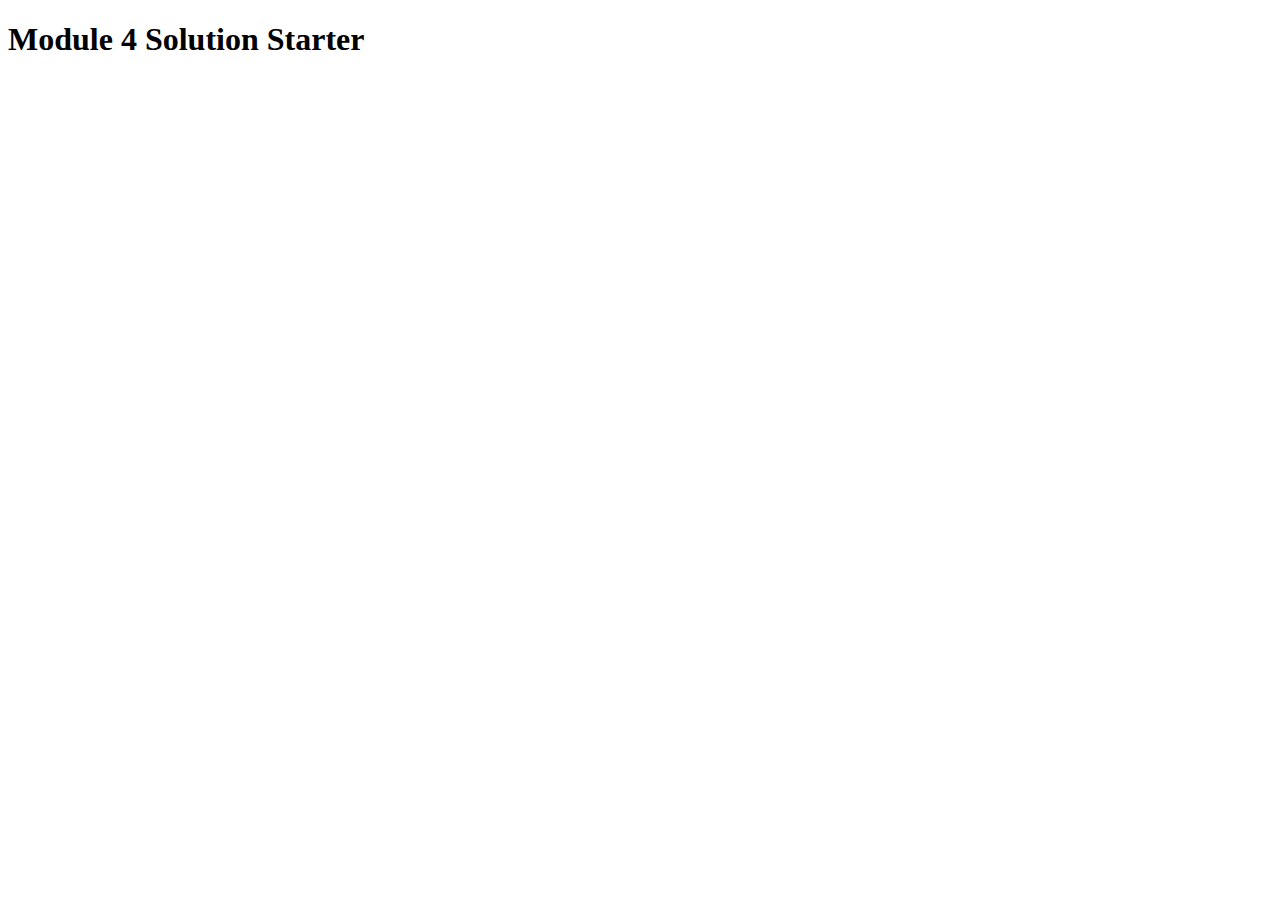
<file: module-4-solution/index.html>
<!DOCTYPE html>
<html>
<head>
  <meta charset="utf-8">
  <title>Module 4 Solution Starter</title>
  <script>
    var names = []; // DO NOT REMOVE
  </script>
  <script src="SpeakHello.js"></script>
  <script src="SpeakGoodBye.js"></script>
  <script src="script.js"></script>
</head>
<body>
  <h1>Module 4 Solution Starter</h1>
</body>
</html>
</file>
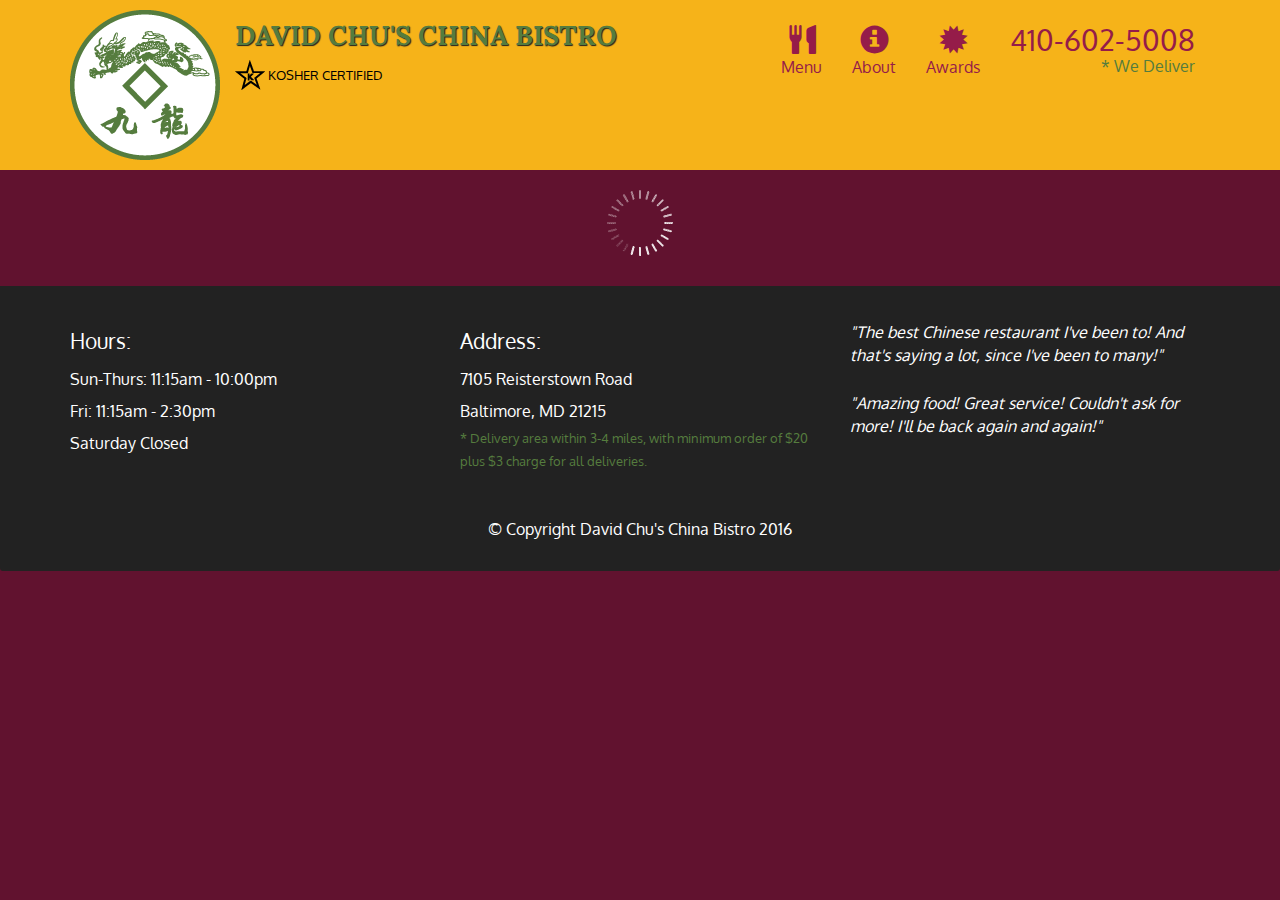
<file: module5-solution/index.html>
<!doctype html>
<html lang="en">
  <head>
    <meta charset="utf-8">
    <meta http-equiv="X-UA-Compatible" content="IE=edge">
    <meta name="viewport" content="width=device-width, initial-scale=1">
    <title>David Chu's China Bistro</title>
    <link rel="stylesheet" href="css/bootstrap.min.css">
    <link rel="stylesheet" href="css/styles.css">
    <link href='https://fonts.googleapis.com/css?family=Oxygen:400,300,700' rel='stylesheet' type='text/css'>
    <link href='https://fonts.googleapis.com/css?family=Lora' rel='stylesheet' type='text/css'>
  </head>
<body>
  <header>
    <nav id="header-nav" class="navbar navbar-default">
      <div class="container">
        <div class="navbar-header">
          <a href="index.html" class="pull-left visible-md visible-lg">
            <div id="logo-img" alt="Logo image"></div>
          </a>

          <div class="navbar-brand">
            <a href="index.html"><h1>David Chu's China Bistro</h1></a>
            <p>
              <img src="images/star-k-logo.png" alt="Kosher certification">
              <span>Kosher Certified</span>
            </p>
          </div>

          <button id="navbarToggle" type="button" class="navbar-toggle collapsed" data-toggle="collapse" data-target="#collapsable-nav" aria-expanded="false">
            <span class="sr-only">Toggle navigation</span>
            <span class="icon-bar"></span>
            <span class="icon-bar"></span>
            <span class="icon-bar"></span>
          </button>
        </div>
        
        <div id="collapsable-nav" class="collapse navbar-collapse">
           <ul id="nav-list" class="nav navbar-nav navbar-right">
            <li id="navHomeButton" class="visible-xs active">
              <a href="index.html">
                <span class="glyphicon glyphicon-home"></span> Home</a>
            </li>
            <li id="navMenuButton">
              <a href="#" onclick="$dc.loadMenuCategories();">
                <span class="glyphicon glyphicon-cutlery"></span><br class="hidden-xs"> Menu</a>
            </li>
            <li>
              <a href="#">
                <span class="glyphicon glyphicon-info-sign"></span><br class="hidden-xs"> About</a>
            </li>
            <li>
              <a href="#">
                <span class="glyphicon glyphicon-certificate"></span><br class="hidden-xs"> Awards</a>
            </li>
            <li id="phone" class="hidden-xs">
              <a href="tel:410-602-5008">
                <span>410-602-5008</span></a><div>* We Deliver</div>
            </li>
          </ul><!-- #nav-list -->
        </div><!-- .collapse .navbar-collapse -->
      </div><!-- .container -->
    </nav><!-- #header-nav -->
  </header>

  <div id="call-btn" class="visible-xs">
    <a class="btn" href="tel:410-602-5008">
    <span class="glyphicon glyphicon-earphone"></span>
    410-602-5008
    </a>
  </div>
  <div id="xs-deliver" class="text-center visible-xs">* We Deliver</div>

  <div id="main-content" class="container"></div>

  <footer class="panel-footer">
    <div class="container">
      <div class="row">
        <section id="hours" class="col-sm-4">
          <span>Hours:</span><br>
          Sun-Thurs: 11:15am - 10:00pm<br>
          Fri: 11:15am - 2:30pm<br>
          Saturday Closed
          <hr class="visible-xs">
        </section>
        <section id="address" class="col-sm-4">
          <span>Address:</span><br>
          7105 Reisterstown Road<br>
          Baltimore, MD 21215
          <p>* Delivery area within 3-4 miles, with minimum order of $20 plus $3 charge for all deliveries.</p>
          <hr class="visible-xs">
        </section>
        <section id="testimonials" class="col-sm-4">
          <p>"The best Chinese restaurant I've been to! And that's saying a lot, since I've been to many!"</p>
          <p>"Amazing food! Great service! Couldn't ask for more! I'll be back again and again!"</p>
        </section>
      </div>
      <div class="text-center">&copy; Copyright David Chu's China Bistro 2016</div>
    </div>
  </footer>

  <!-- jQuery (Bootstrap JS plugins depend on it) -->
  <script src="js/jquery-2.1.4.min.js"></script>
  <script src="js/bootstrap.min.js"></script>
  <script src="js/ajax-utils.js"></script>
  <script src="js/script.js"></script>
</body>
</html>
</file>
<file: module5-solution/css/styles.css>
body {
  font-size: 16px;
  color: #fff;
  background-color: #61122f;
  font-family: 'Oxygen', sans-serif;
}

/** HEADER **/
#header-nav {
  background-color: #f6b319;
  border-radius: 0;
  border: 0;
}

#logo-img {
  background: url('../images/restaurant-logo_large.png') no-repeat;
  width: 150px;
  height: 150px;
  margin: 10px 15px 10px 0;
}

.navbar-brand {
  padding-top: 25px;
}
.navbar-brand h1 { /* Restaurant name */
  font-family: 'Lora', serif;
  color: #557c3e;
  font-size: 1.5em;
  text-transform: uppercase;
  font-weight: bold;
  text-shadow: 1px 1px 1px #222;
  margin-top: 0;
  margin-bottom: 0;
  line-height: .75;
}
.navbar-brand a:hover, .navbar-brand a:focus {
  text-decoration: none;
}
.navbar-brand p { /* Kosher cert */
  color: #000;
  text-transform: uppercase;
  font-size: .7em;
  margin-top: 15px;
}
.navbar-brand p span { /* Star-K */
  vertical-align: middle;
}

#nav-list {
  margin-top: 10px;
}
#nav-list a {
  color: #951C49;
  text-align: center;
}
#nav-list a:hover {
  background: #E7E7E7;
}
#nav-list a span {
  font-size: 1.8em;
}

#phone {
  margin-top: 5px;
}
#phone a { /* Phone number */
  text-align: right;
  padding-bottom: 0;
}
#phone div { /* We Deliver */
  color: #557c3e;
  text-align: right;
  padding-right: 15px;
}

.navbar-header button.navbar-toggle, .navbar-header .icon-bar {
  border: 1px solid #61122f;
}
.navbar-header button.navbar-toggle {
  clear: both;
  margin-top: -30px;
}
/* END HEADER */

/* FOOTER */
.panel-footer {
  margin-top: 30px;
  padding-top: 35px;
  padding-bottom: 30px;
  background-color: #222;
  border-top: 0;
}
.panel-footer div.row {
  margin-bottom: 35px;
}
#hours, #address {
  line-height: 2;
}
#hours > span, #address > span {
  font-size: 1.3em;
}
#address p {
  color: #557c3e;
  font-size: .8em;
  line-height: 1.8;
}
#testimonials {
  font-style: italic;
}
#testimonials p:nth-child(2) {
  margin-top: 25px;
}
/* END FOOTER */



/* HOME PAGE */
.container .jumbotron {
  box-shadow: 0 0 50px #3F0C1F;
  border: 2px solid #3F0C1F;
}

#menu-tile, #specials-tile, #map-tile {
  height: 250px;
  width: 100%;
  margin-bottom: 15px;
  position: relative;
  border: 2px solid #3F0C1F;
  overflow: hidden;
}
#menu-tile:hover, #specials-tile:hover, #map-tile:hover {
  box-shadow: 0 1px 5px 1px #cccccc;
}
#menu-tile {
  background: url('../images/menu-tile.jpg') no-repeat;
  background-position: center;
}
#specials-tile {
  background: url('../images/specials-tile.jpg') no-repeat;
  background-position: center;
}
#menu-tile span, #specials-tile span, #map-tile span {
  position: absolute;
  bottom: 0;
  right: 0;
  width: 100%;
  text-align: center;
  font-size: 1.6em;
  text-transform: uppercase;
  background-color: #000;
  color: #fff;
  opacity: .8;
}
/* END HOME PAGE */

/* MENU CATEGORIES PAGE */
.category-tile { 
  position: relative;
  border: 2px solid #3F0C1F;
  overflow: hidden;
  width: 200px;
  height: 200px;
  margin: 0 auto 15px;
}
.category-tile span {
  position: absolute;
  bottom: 0;
  right: 0;
  width: 100%;
  text-align: center;
  font-size: 1.2em;
  text-transform: uppercase;
  background-color: #000;
  color: #fff;
  opacity: .8;
}
.category-tile:hover {
  box-shadow: 0 1px 5px 1px #cccccc;
}

#menu-categories-title + div {
  margin-bottom: 50px;
}
/* END MENU CATEGORIES PAGE */

/* SINGLE CATEGORY PAGE */
.menu-item-tile {
  margin-bottom: 25px;
}
.menu-item-tile hr {
  width: 80%;
}
.menu-item-tile .menu-item-price {
  font-size: 1.1em;
  text-align: right;
  margin-top: -15px;
  margin-right: -15px;
}
.menu-item-tile .menu-item-price span {
  font-size: .6em;
}
.menu-item-photo {
  position: relative;
  border: 2px solid #3F0C1F; 
  overflow: hidden;
  padding: 0;
  margin-right: -15px;
  margin-left: auto;
  margin-bottom: 20px;
  max-width: 250px;
}
.menu-item-photo div {
  position: absolute;
  bottom: 0;
  right: 0;
  width: 80px;
  background-color: #557c3e;
  text-align: center;
}
.menu-item-description {
  padding-right: 30px;
}
h3.menu-item-title {
  margin: 0 0 10px;
}
.menu-item-details {
  font-size: .9em;
  font-style: italic;
}
/* END SINGLE CATEGORY PAGE */


/********** Large devices only **********/
@media (min-width: 1200px) {
  .container .jumbotron {
    background: url('../images/jumbotron_1200.jpg') no-repeat;
    height: 675px;
  }
}

/********** Medium devices only **********/
@media (min-width: 992px) and (max-width: 1199px) {
  /* Header */
  #logo-img {
    background: url('../images/restaurant-logo_medium.png') no-repeat;
    width: 100px;
    height: 100px;
    margin: 5px 5px 5px 0;
  }
  /* End Header */

  /* Home Page */
  .container .jumbotron {
    background: url('../images/jumbotron_992.jpg') no-repeat;
    height: 558px;
  }
  /* End Home Page */
}

/********** Small devices only **********/
@media (min-width: 768px) and (max-width: 991px) {
  /* Home Page */
  .container .jumbotron {
    background: url('../images/jumbotron_768.jpg') no-repeat;
    height: 432px;
  }
  /* End Home Page */
}

/********** Extra small devices only **********/
@media (max-width: 767px) {
  /* Header */
  .navbar-brand {
    padding-top: 10px;
    height: 80px;
  }
  .navbar-brand h1 { /* Restaurant name */
    padding-top: 10px;
    font-size: 5vw; /* 1vw = 1% of viewport width */
  }
  .navbar-brand p { /* Kosher cert */
    font-size: .6em;
    margin-top: 12px;
  }
  .navbar-brand p img { /* Star-K */
    height: 20px;
  }

  #collapsable-nav a { /* Collapsed nav menu text */
    font-size: 1.2em;
  }
  #collapsable-nav a span { /* Collapsed nav menu glyph */
    font-size: 1em;
    margin-right: 5px;
  }

  #call-btn > a {
    font-size: 1.5em;
    display: block;
    margin: 0 20px;
    padding: 10px;
    border: 2px solid #fff;
    background-color: #f6b319;
    color: #951c49;
  }
  #xs-deliver {
    margin-top: 5px;
    font-size: .7em;
    letter-spacing: .1em;
    text-transform: uppercase;
  }
  /* End Header */

  /* Footer */
  .panel-footer section {
    margin-bottom: 30px;
    text-align: center;
  }
  .panel-footer section:nth-child(3) {
    margin-bottom: 0; /* margin already exists on the whole row */
  }
  .panel-footer section hr {
    width: 50%;
  }
  /* End Footer */

  /* Home Page */
  .container .jumbotron {
    margin-top: 30px;
    padding: 0;
  }
  #menu-tile, #specials-tile {
    width: 360px;
    margin: 0 auto 15px;
  }

  .menu-item-photo {
    margin-right: auto;
  }
  .menu-item-tile .menu-item-price {
    text-align: center;
  }
  .menu-item-description {
    text-align: center;;
  }
}


/********** Super extra small devices Only :-) (e.g., iPhone 4) **********/
@media (max-width: 479px) {
  /* Header */
  .navbar-brand h1 { /* Restaurant name */
    padding-top: 5px;
    font-size: 6vw;
  }
  /* End Header */
  
  /* Home page */
  #menu-tile, #specials-tile {
    width: 280px;
    margin: 0 auto 15px;
  }

  .col-xxs-12 {
    position: relative;
    min-height: 1px;
    padding-right: 15px;
    padding-left: 15px;
    float: left;
    width: 100%;
  }
}
</file>
